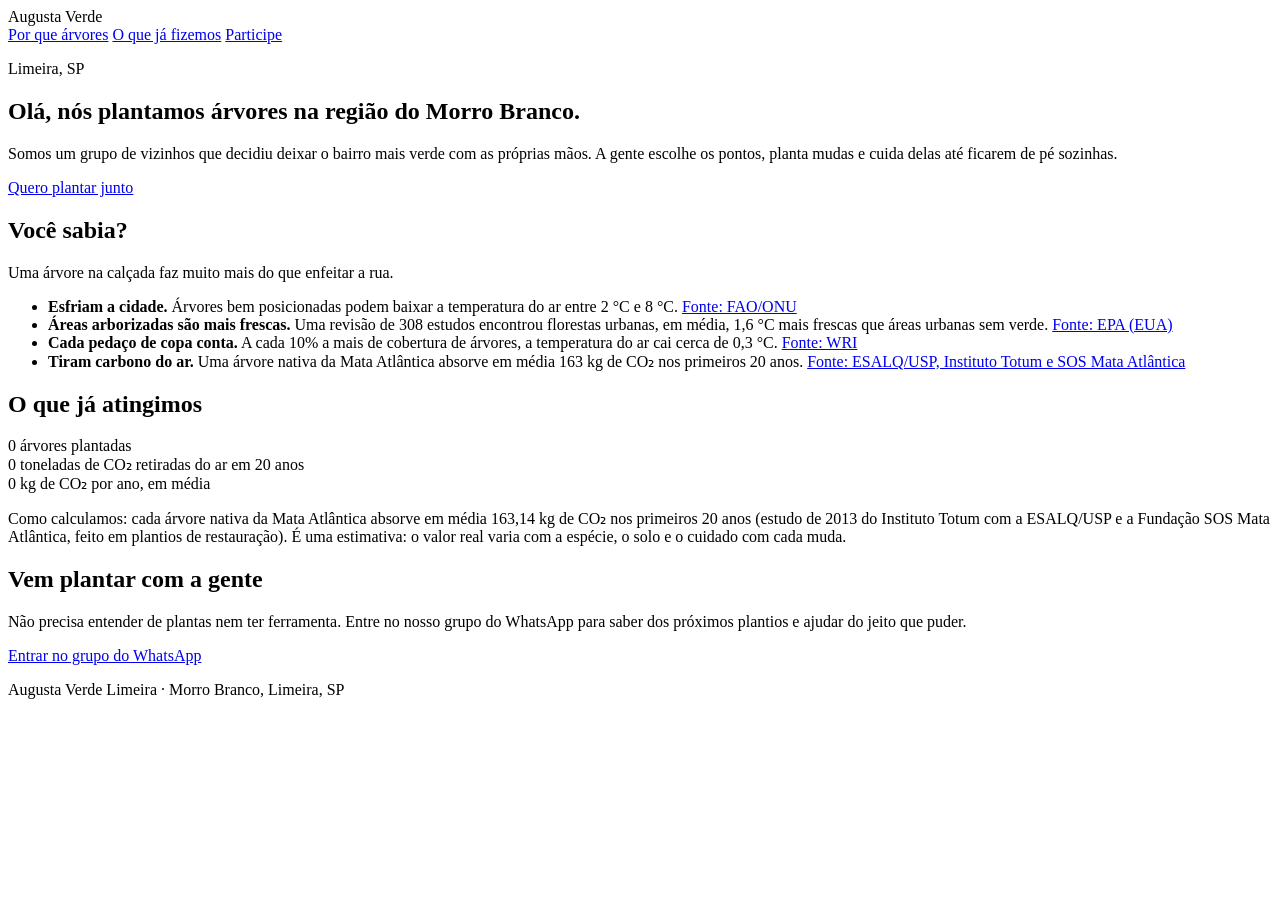
<file: src/main/resources/templates/index.html>
<!DOCTYPE html>
<html lang="pt-BR" xmlns:th="http://www.thymeleaf.org">
<head>
    <meta charset="UTF-8">
    <meta name="viewport" content="width=device-width, initial-scale=1">
    <title>Augusta Verde Limeira</title>
    <meta name="description" content="Grupo de moradores que planta árvores na região do Morro Branco, em Limeira.">
    <link rel="stylesheet" th:href="@{/css/site.css}">
</head>
<body>

<header class="topo">
    <span class="marca">Augusta Verde</span>
    <nav>
        <a href="#beneficios">Por que árvores</a>
        <a href="#resultados">O que já fizemos</a>
        <a href="#participe" class="botao botao-pequeno">Participe</a>
    </nav>
</header>

<main>
    <section id="apresentacao" class="secao secao-destaque">
        <div class="conteudo">
            <p class="sobretitulo">Limeira, SP</p>
            <h1>Olá, nós plantamos árvores na região do Morro Branco.</h1>
            <p class="lead">
                Somos um grupo de vizinhos que decidiu deixar o bairro mais verde com as próprias mãos.
                A gente escolhe os pontos, planta mudas e cuida delas até ficarem de pé sozinhas.
            </p>
            <a href="#participe" class="botao">Quero plantar junto</a>
        </div>
    </section>

    <section id="beneficios" class="secao">
        <div class="conteudo">
            <h2>Você sabia?</h2>
            <p class="lead">Uma árvore na calçada faz muito mais do que enfeitar a rua.</p>

            <ul class="fatos">
                <li>
                    <strong>Esfriam a cidade.</strong>
                    Árvores bem posicionadas podem baixar a temperatura do ar entre 2 °C e 8 °C.
                    <a class="fonte" href="https://www.fao.org/newsroom/story/Urban-trees-more-than-just-a-pretty-face/en"
                       target="_blank" rel="noopener">Fonte: FAO/ONU</a>
                </li>
                <li>
                    <strong>Áreas arborizadas são mais frescas.</strong>
                    Uma revisão de 308 estudos encontrou florestas urbanas, em média, 1,6 °C mais frescas que áreas
                    urbanas sem verde.
                    <a class="fonte" href="https://www.epa.gov/heatislands/benefits-trees-and-vegetation"
                       target="_blank" rel="noopener">Fonte: EPA (EUA)</a>
                </li>
                <li>
                    <strong>Cada pedaço de copa conta.</strong>
                    A cada 10% a mais de cobertura de árvores, a temperatura do ar cai cerca de 0,3 °C.
                    <a class="fonte" href="https://www.wri.org/insights/urban-trees-cooling-potential"
                       target="_blank" rel="noopener">Fonte: WRI</a>
                </li>
                <li>
                    <strong>Tiram carbono do ar.</strong>
                    Uma árvore nativa da Mata Atlântica absorve em média 163 kg de CO₂ nos primeiros 20 anos.
                    <a class="fonte"
                       href="https://www.esalq.usp.br/acom/clipping_semanal/2013/3marco/23_a_29/files/assets/downloads/page0013.pdf"
                       target="_blank" rel="noopener">Fonte: ESALQ/USP, Instituto Totum e SOS Mata Atlântica</a>
                </li>
            </ul>
        </div>
    </section>

    <section id="resultados" class="secao secao-alternada">
        <div class="conteudo">
            <h2>O que já atingimos</h2>

            <div class="indicadores">
                <div class="indicador">
                    <span class="numero" id="total-arvores"
                          th:text="${#numbers.formatInteger(arvores, 1, 'POINT')}">0</span>
                    <span class="rotulo">árvores plantadas</span>
                </div>
                <div class="indicador">
                    <span class="numero" id="co2-20-anos"
                          th:text="${#numbers.formatDecimal(impacto.toneladasEm20Anos, 1, 'POINT', 1, 'COMMA')}">0</span>
                    <span class="rotulo">toneladas de CO₂ retiradas do ar em 20 anos</span>
                </div>
                <div class="indicador">
                    <span class="numero" id="co2-por-ano"
                          th:text="${#numbers.formatDecimal(impacto.kgPorAno, 1, 'POINT', 0, 'COMMA')}">0</span>
                    <span class="rotulo">kg de CO₂ por ano, em média</span>
                </div>
            </div>

            <p class="nota">
                Como calculamos: cada árvore nativa da Mata Atlântica absorve em média
                <span th:text="${#numbers.formatDecimal(kgPorArvore, 1, 'POINT', 2, 'COMMA')}">163,14</span> kg de
                CO₂ nos primeiros 20 anos (estudo de 2013 do Instituto Totum com a ESALQ/USP e a Fundação SOS Mata
                Atlântica, feito em plantios de restauração). É uma estimativa: o valor real varia com a espécie, o solo
                e o cuidado com cada muda.
            </p>
        </div>
    </section>

    <section id="participe" class="secao secao-destaque">
        <div class="conteudo">
            <h2>Vem plantar com a gente</h2>
            <p class="lead">
                Não precisa entender de plantas nem ter ferramenta. Entre no nosso grupo do WhatsApp para saber
                dos próximos plantios e ajudar do jeito que puder.
            </p>
            <a class="botao" id="link-whatsapp" href="https://chat.whatsapp.com/GnUGIHcwc33FY6ubSVK7zw"
               target="_blank" rel="noopener">Entrar no grupo do WhatsApp</a>
        </div>
    </section>
</main>

<footer class="rodape">
    <p>Augusta Verde Limeira · Morro Branco, Limeira, SP</p>
</footer>

</body>
</html>
</file>
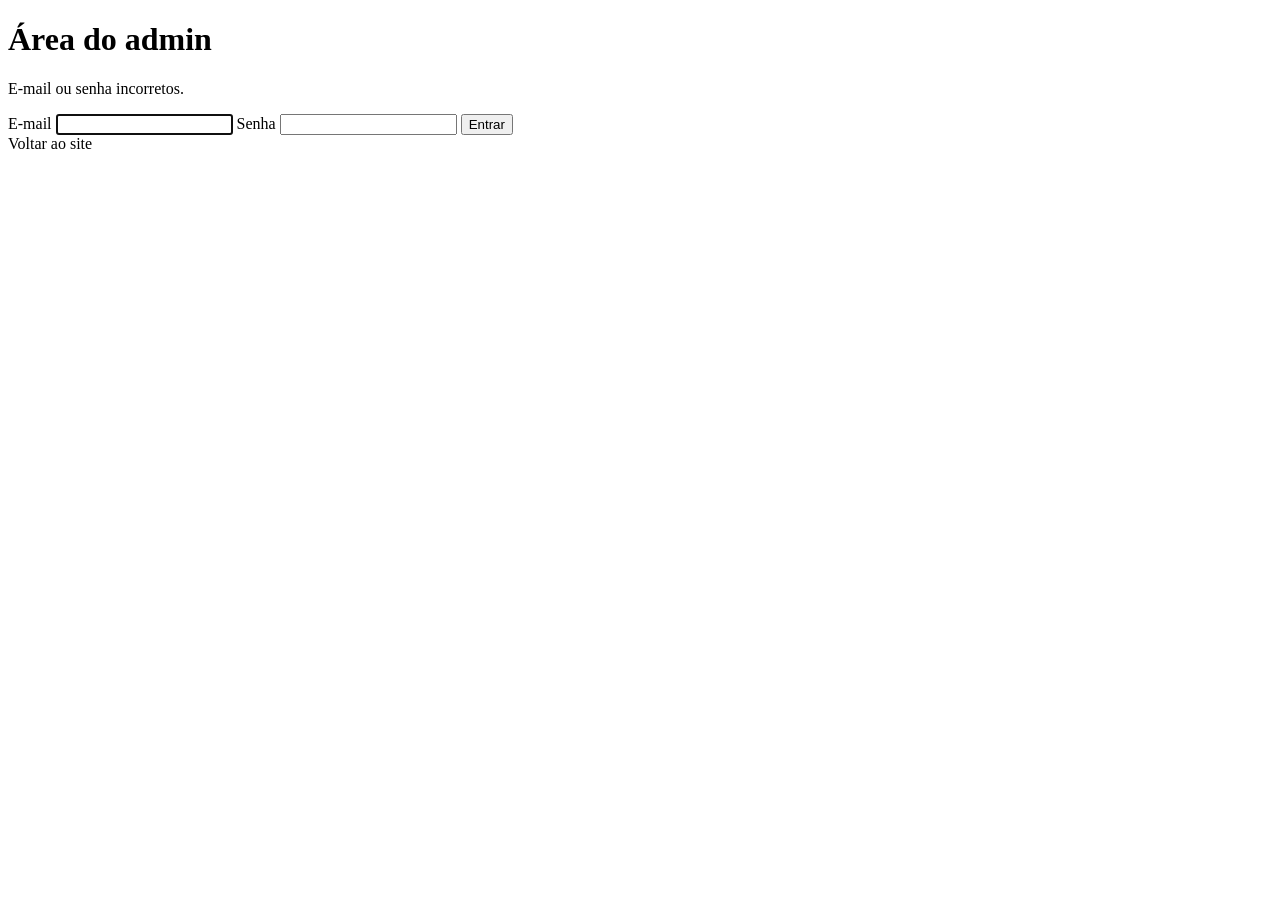
<file: src/main/resources/templates/admin/login.html>
<!DOCTYPE html>
<html lang="pt-BR" xmlns:th="http://www.thymeleaf.org">
<head>
    <meta charset="UTF-8">
    <meta name="viewport" content="width=device-width, initial-scale=1">
    <meta name="robots" content="noindex">
    <title>Entrar · Augusta Verde</title>
    <link rel="stylesheet" th:href="@{/css/site.css}">
</head>
<body class="pagina-admin">
<main class="cartao">
    <h1>Área do admin</h1>

    <p class="alerta alerta-erro" th:if="${param.erro}">E-mail ou senha incorretos.</p>

    <form th:action="@{/admin/login}" method="post">
        <label for="email">E-mail</label>
        <input type="email" id="email" name="email" autocomplete="username" required autofocus>

        <label for="senha">Senha</label>
        <input type="password" id="senha" name="senha" autocomplete="current-password" required>

        <button type="submit" class="botao">Entrar</button>
    </form>

    <a class="voltar" th:href="@{/}">Voltar ao site</a>
</main>
</body>
</html>
</file>
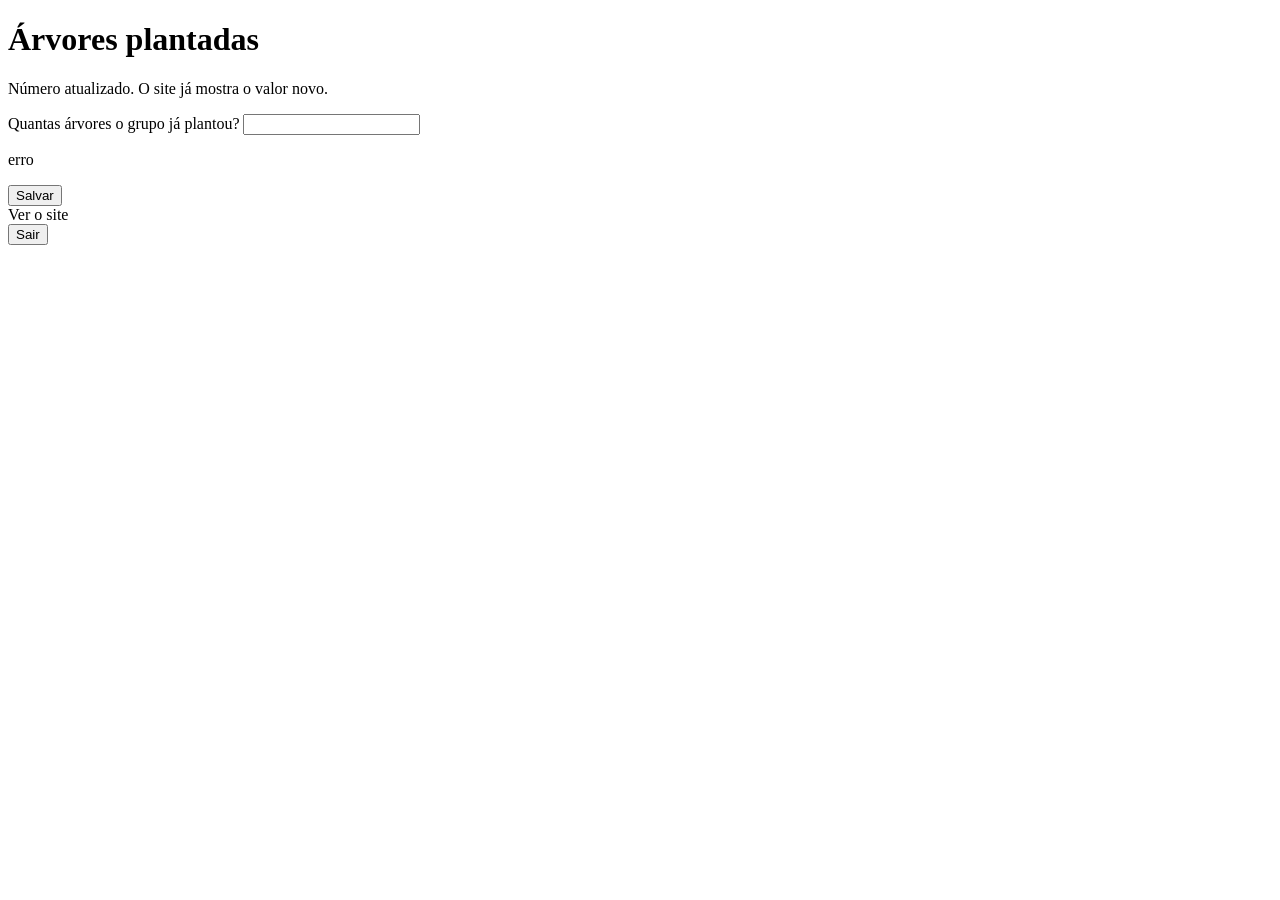
<file: src/main/resources/templates/admin/painel.html>
<!DOCTYPE html>
<html lang="pt-BR" xmlns:th="http://www.thymeleaf.org">
<head>
    <meta charset="UTF-8">
    <meta name="viewport" content="width=device-width, initial-scale=1">
    <meta name="robots" content="noindex">
    <title>Admin · Augusta Verde</title>
    <link rel="stylesheet" th:href="@{/css/site.css}">
</head>
<body class="pagina-admin">
<main class="cartao">
    <h1>Árvores plantadas</h1>

    <p class="alerta alerta-ok" th:if="${param.salvo}">Número atualizado. O site já mostra o valor novo.</p>

    <form th:action="@{/admin/arvores}" th:object="${form}" method="post">
        <label for="quantidade">Quantas árvores o grupo já plantou?</label>
        <input type="number" id="quantidade" th:field="*{quantidade}" min="0" step="1" required>
        <p class="alerta alerta-erro" th:if="${#fields.hasErrors('quantidade')}" th:errors="*{quantidade}">erro</p>

        <button type="submit" class="botao">Salvar</button>
    </form>

    <div class="acoes">
        <a class="voltar" th:href="@{/}">Ver o site</a>
        <form th:action="@{/admin/logout}" method="post">
            <button type="submit" class="link">Sair</button>
        </form>
    </div>
</main>
</body>
</html>
</file>
